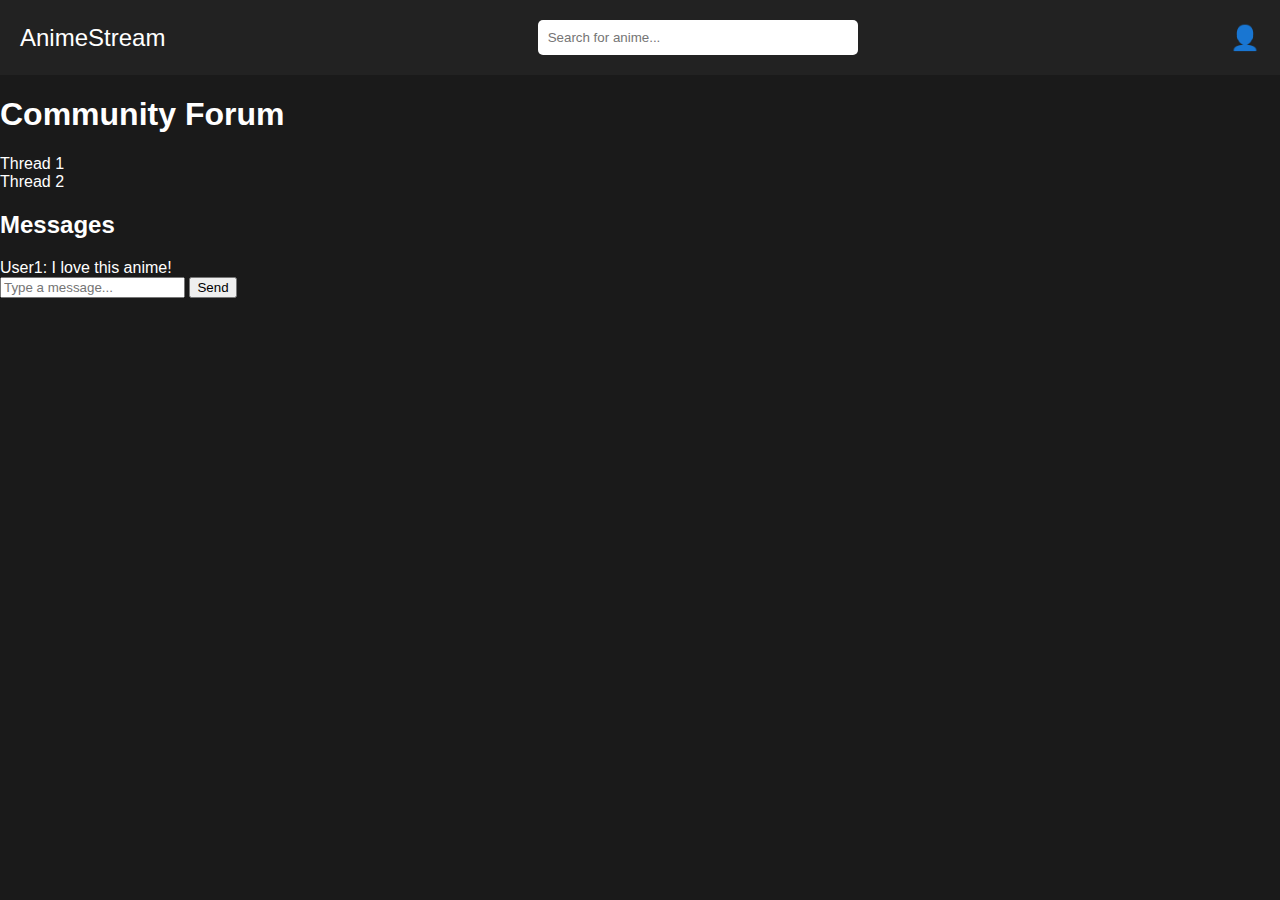
<file: community.html>
<!DOCTYPE html>
<html lang="en">
<head>
    <meta charset="UTF-8">
    <meta name="viewport" content="width=device-width, initial-scale=1.0">
    <title>Community Forum</title>
    <link rel="stylesheet" href="styles.css">
</head>
<body>
    <header>
        <div class="logo">AnimeStream</div>
        <input type="text" class="search-bar" placeholder="Search for anime...">
        <div class="user-icon">👤</div>
    </header>
    <main>
        <h1>Community Forum</h1>
        <div class="thread-list">
            <div class="thread">Thread 1</div>
            <div class="thread">Thread 2</div>
        </div>
        <div class="message-area">
            <h2>Messages</h2>
            <div class="message">User1: I love this anime!</div>
            <input type="text" placeholder="Type a message...">
            <button>Send</button>
        </div>
    </main>
</body>
</html>
</file>
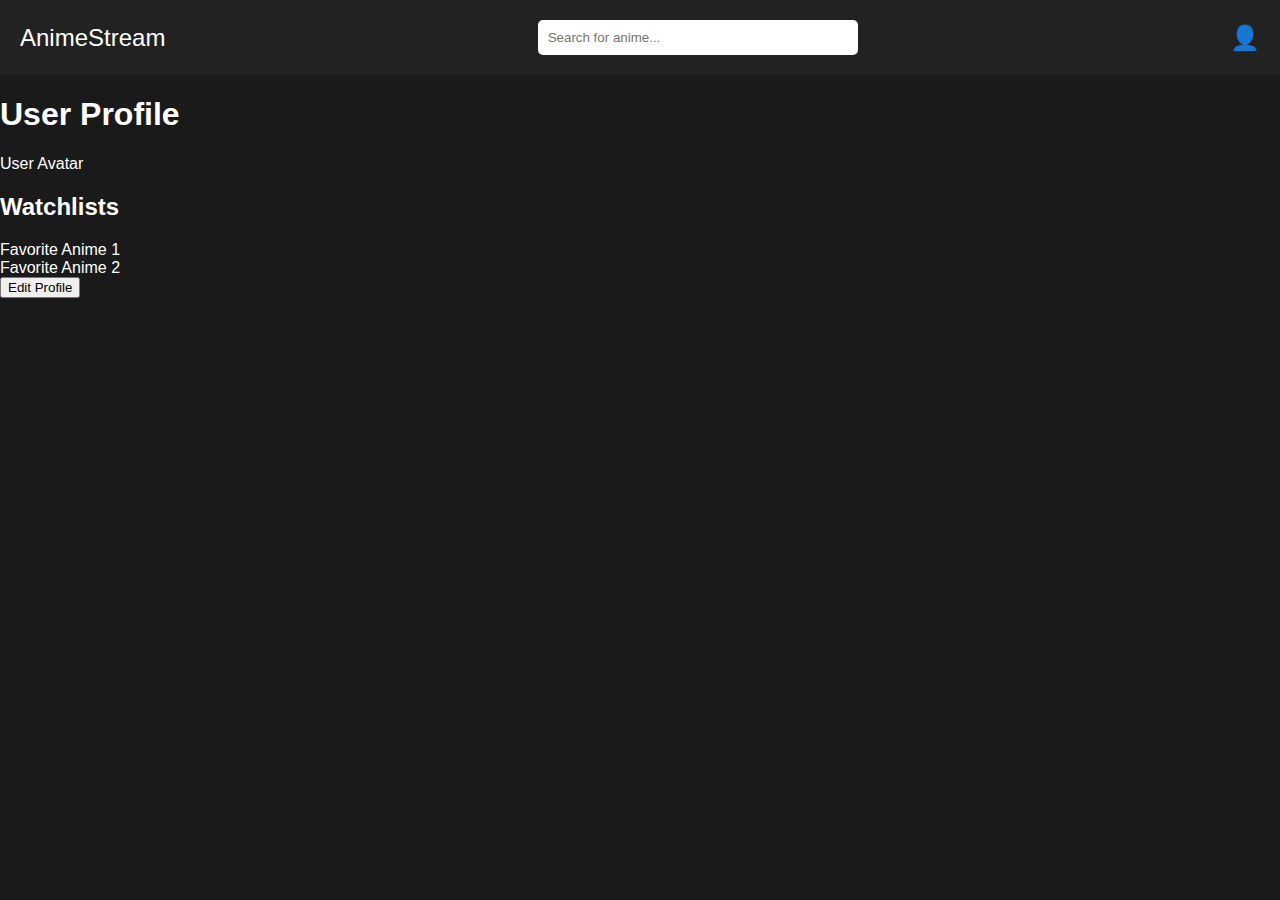
<file: profile.html>
<!DOCTYPE html>
<html lang="en">
<head>
    <meta charset="UTF-8">
    <meta name="viewport" content="width=device-width, initial-scale=1.0">
    <title>User Profile</title>
    <link rel="stylesheet" href="styles.css">
</head>
<body>
    <header>
        <div class="logo">AnimeStream</div>
        <input type="text" class="search-bar" placeholder="Search for anime...">
        <div class="user-icon">👤</div>
    </header>
    <main>
        <h1>User Profile</h1>
        <div class="user-avatar">User Avatar</div>
        <h2>Watchlists</h2>
        <div class="watchlist">
            <div class="thumbnail">Favorite Anime 1</div>
            <div class="thumbnail">Favorite Anime 2</div>
        </div>
        <button>Edit Profile</button>
    </main>
</body>
</html>
</file>
<file: styles.css>
body {
    font-family: Arial, sans-serif;
    margin: 0;
    padding: 0;
    background-color: #1a1a1a;
    color: #fff;
}

header {
    display: flex;
    align-items: center;
    justify-content: space-between;
    background-color: #222;
    padding: 20px;
}

.logo {
    font-size: 24px;
    cursor: pointer;
}

.search-bar {
    padding: 10px;
    width: 300px;
    border: none;
    border-radius: 5px;
}

.user-icon {
    font-size: 24px;
}

.hero-section {
    text-align: center;
    padding: 50px 20px;
}

.anime-list {
    padding: 20px;
}

.episodes-container {
    display: flex;
    flex-wrap: wrap;
    justify-content: space-between;
}

.episode-thumbnail {
    display: block;
    width: 150px;
    margin: 10px;
    text-align: center;
    color: #fff;
    text-decoration: none;
}

.episode-thumbnail img {
    width: 100%;
    border-radius: 5px;
}

footer {
    background-color: #222;
    padding: 20px;
    text-align: center;
    position: relative;
}

footer a {
    color: #fff;
    margin: 0 10px;
    text-decoration: none;
}

footer p {
    margin: 10px 0 0;
}
</file>
